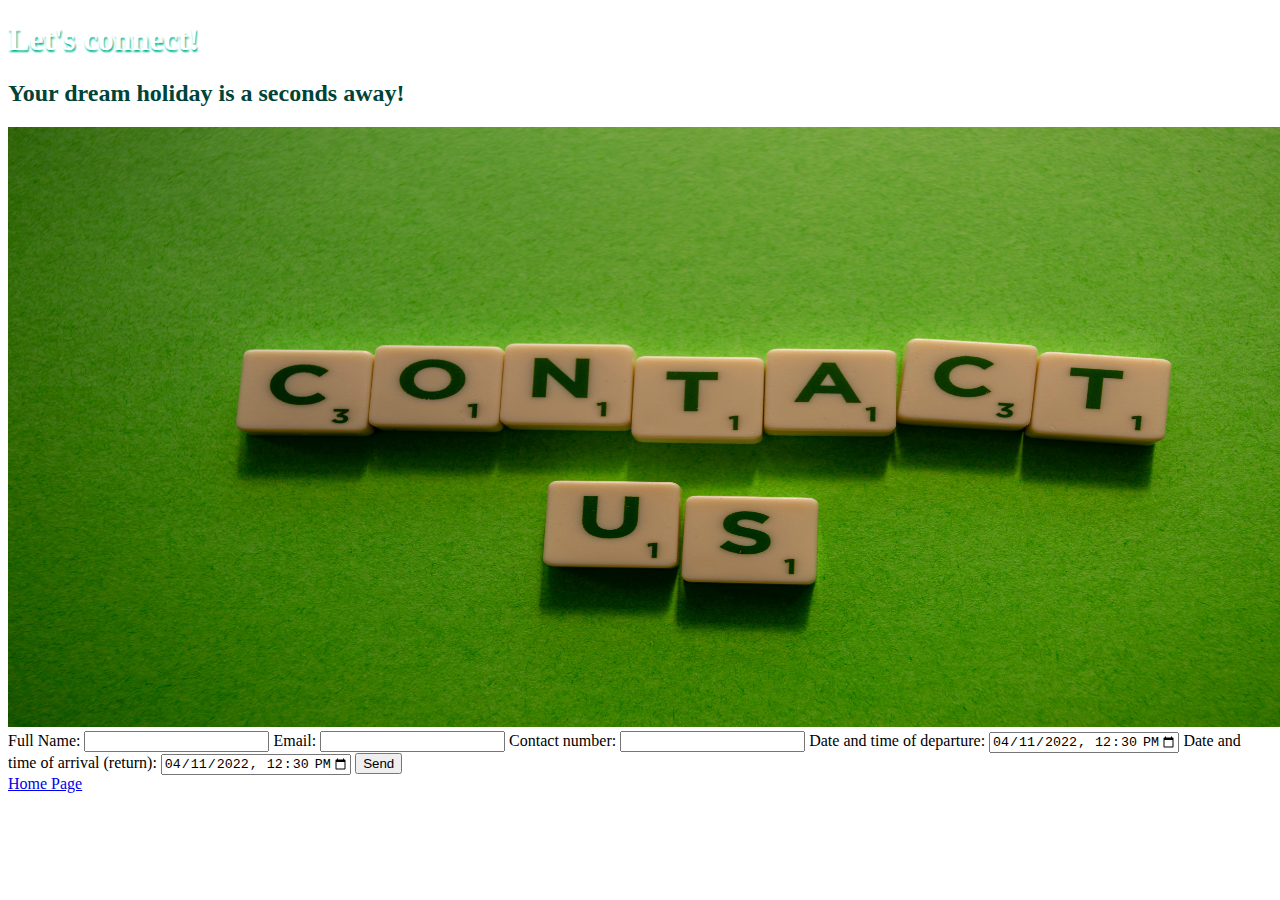
<file: contact.html>
<!DOCTYPE html>
<html lang="en">
  <head>
    <meta charset="UTF-8" />
    <meta http-equiv="X-UA-Compatible" content="IE=edge" />
    <meta name="viewport" content="width=device-width, initial-scale=1.0" />
    <title>Document</title>
    <link rel="stylesheet" href="./contact.css" />
    <link
      href="https://cdn.jsdelivr.net/npm/bootstrap@5.1.3/dist/css/bootstrap.min.css"
      rel="stylesheet"
      integrity="sha384-1BmE4kWBq78iYhFldvKuhfTAU6auU8tT94WrHftjDbrCEXSU1oBoqyl2QvZ6jIW3"
      crossorigin="anonymous"
    />
  </head>
  <body>
    <h1>Let's connect!</h1>
    <h2>Your dream holiday is a seconds away!</h2>
    <img src="Contact.jpg" alt="contact_us" width="1400" height="600" />
    <br />
    <form action="https://formspree.io/f/xayvpqav" method="POST">
      <label>
        Full Name:
        <input type="fullName" name="name" />
      </label>
      <label>
        Email:
        <input type="email" name="email" />
      </label>

      <label>
        Contact number:
        <input type="text" name="contact_number" />
      </label>
      <label for="departure">Date and time of departure:</label>

      <input
        type="datetime-local"
        id="start"
        name="trip-start"
        value="2022-04-11T12:30"
        min="2022-04-11T00:00"
        max="2025-12-31T00:00"
      />
      <label for="arrival">Date and time of arrival (return):</label>

      <input
        type="datetime-local"
        id="end"
        name="trip-end"
        value="2022-04-11T12:30"
        min="2022-04-11T00:00"
        max="2025-12-31T00:00"
      />
      <!-- your other form fields go here -->
      <button type="submit">Send</button>
    </form>
    <a href="./index.html"> Home Page</a>
    <script
      src="https://cdn.jsdelivr.net/npm/bootstrap@5.1.3/dist/js/bootstrap.bundle.min.js"
      integrity="sha384-ka7Sk0Gln4gmtz2MlQnikT1wXgYsOg+OMhuP+IlRH9sENBO0LRn5q+8nbTov4+1p"
      crossorigin="anonymous"
    ></script>
  </body>
</html>
</file>
<file: contact.css>
h1 {
  color: #ffffff;
  text-shadow: 1px 2px 2px #00b395;
}
h2 {
  color: #004338;
}
</file>
